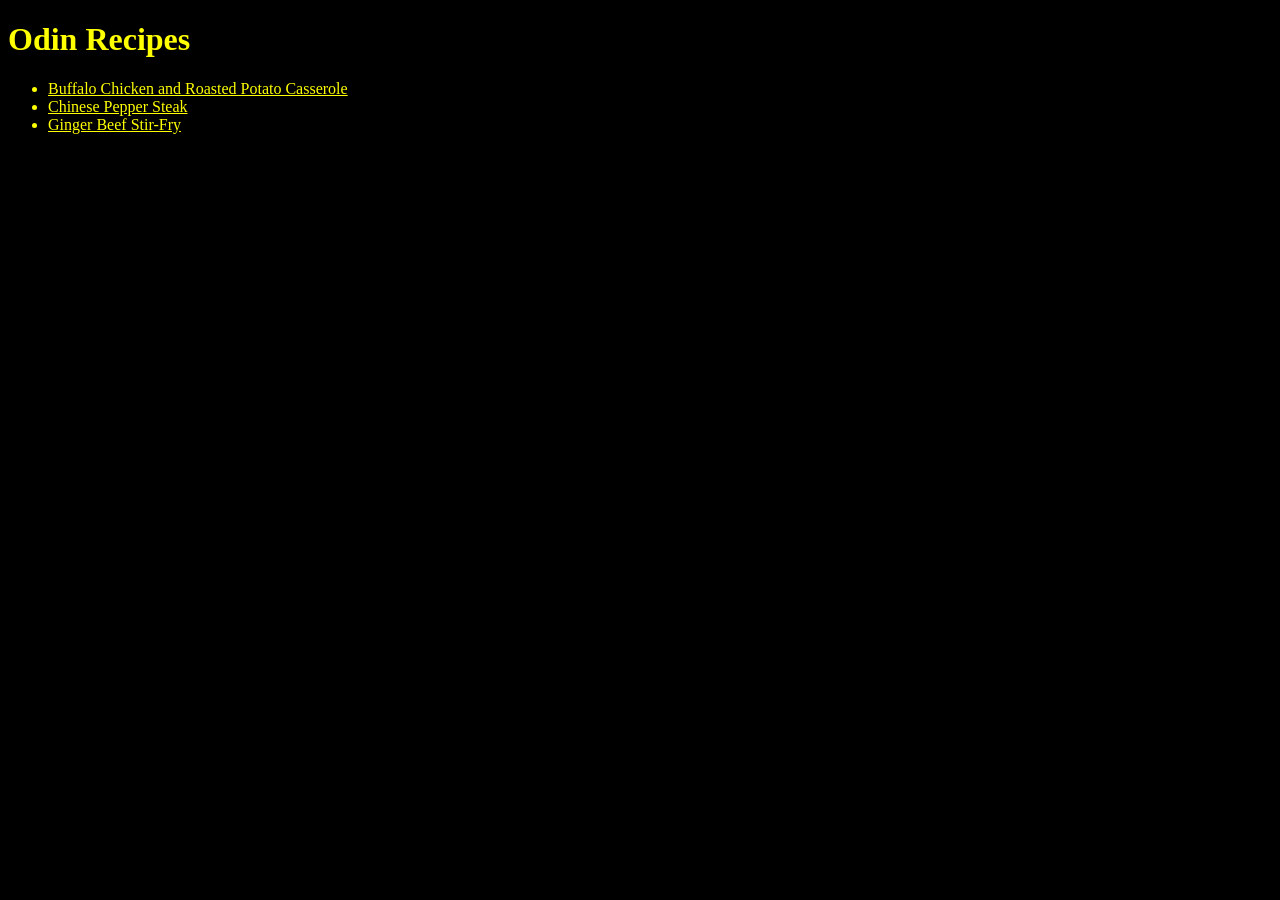
<file: index.html>
<!DOCTYPE html>
<html lang="en">
    <head>
        <meta charset="UTF-8">
        <title>Odin Recipes</title>
        <link rel="stylesheet" href="style.css">
    </head>

    <body id="title">
        <h1>Odin Recipes</h1>

    <ul>
        <li><a href="recipes/buffalo-chicken-casserole.html">Buffalo Chicken and Roasted Potato Casserole</a></li>
        <li><a href="recipes/chinese-pepper-steak.html">Chinese Pepper Steak</a></li>
        <li><a href="recipes/ginger-beef.html">Ginger Beef Stir-Fry</a></li>
    </ul>
    </body>
</html>
</file>
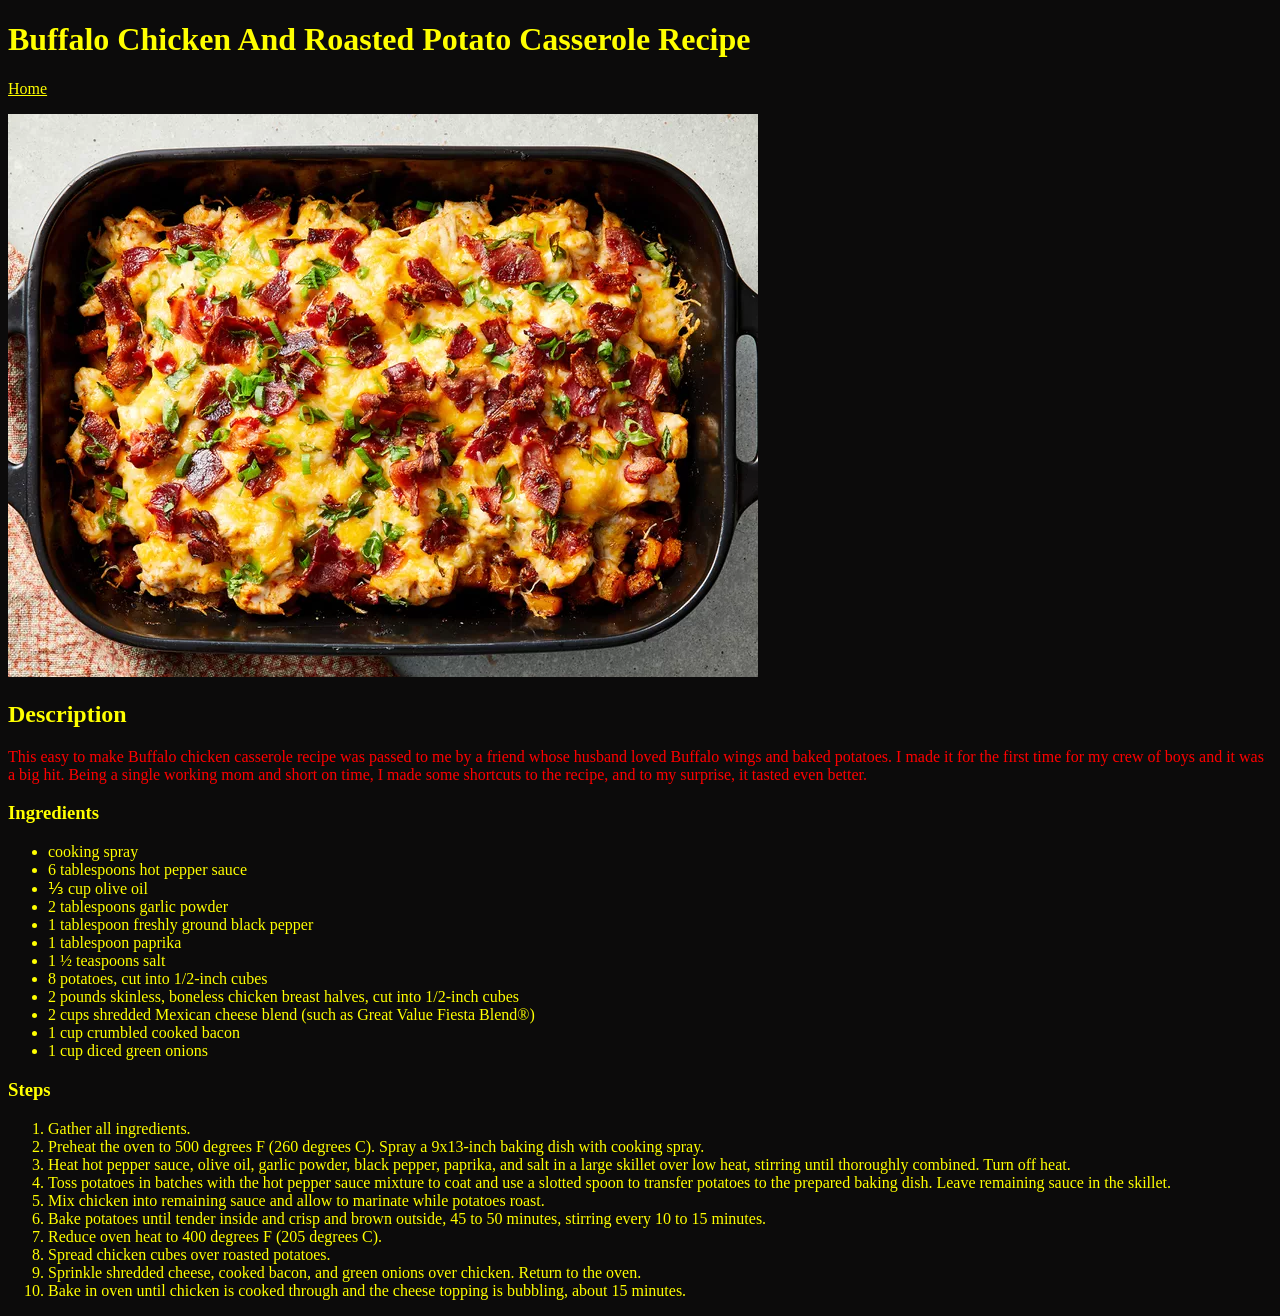
<file: recipes/buffalo-chicken-casserole.html>
<!DOCTYPE html>
<html lang="en">
    <head>
        <meta charset="UTF-8">
        <title>Buffalo Chicken And Roasted Potato Casserole</title>
        <style>
            * {
                color: yellow
            }

            body {
                background-color: rgb(12, 11, 11);
            }

            p {
                color: red;
            }
        </style>
    </head>
    <body>
        <h1>Buffalo Chicken And Roasted Potato Casserole Recipe</h1>
       
        <p>
            <a href="../index.html">Home</a>
        </p>

        <p>
            <img src="../images/buffalo-chicken-casserole.webp" alt="Buffalo Chicken and Roasted Potato Casserole" width="750" height="563"></img>
        </p>

        <p>
            <h2>Description</h2>
        </p>

        <p>
            This easy to make Buffalo chicken casserole recipe was passed to me by a friend whose husband loved Buffalo wings and baked potatoes. I made it for the 
            first time for my crew of boys and it was a big hit. Being a single working mom and short on time, I made some shortcuts to the recipe, and 
            to my surprise, it tasted even better.
        </p>

        <p>
            <h3>Ingredients</h3>
        </p>

        <ul>
            <li>cooking spray</li>
            <li>6 tablespoons hot pepper sauce</li>
            <li>⅓ cup olive oil</li>
            <li>2 tablespoons garlic powder</li>
            <li>1 tablespoon freshly ground black pepper</li>
            <li>1 tablespoon paprika</li>
            <li>1 ½ teaspoons salt</li>
            <li>8 potatoes, cut into 1/2-inch cubes</li>
            <li>2 pounds skinless, boneless chicken breast halves, cut into 1/2-inch cubes</li>
            <li>2 cups shredded Mexican cheese blend (such as Great Value Fiesta Blend®)</li>
            <li>1 cup crumbled cooked bacon</li>
            <li>1 cup diced green onions</li>
        </ul>

        <h3>Steps</h3>

        <ol>
            <li>Gather all ingredients.</li>
            <li>Preheat the oven to 500 degrees F (260 degrees C). Spray a 9x13-inch baking dish with cooking spray.</li>
            <li>Heat hot pepper sauce, olive oil, garlic powder, black pepper, paprika, and salt in a large skillet over low heat, stirring until thoroughly combined. Turn off heat.</li>
            <li>Toss potatoes in batches with the hot pepper sauce mixture to coat and use a slotted spoon to transfer potatoes to the prepared baking dish. Leave remaining sauce in the skillet.</li>
            <li>Mix chicken into remaining sauce and allow to marinate while potatoes roast.</li>
            <li>Bake potatoes until tender inside and crisp and brown outside, 45 to 50 minutes, stirring every 10 to 15 minutes.</li>
            <li>Reduce oven heat to 400 degrees F (205 degrees C).</li>
            <li>Spread chicken cubes over roasted potatoes.</li>
            <li>Sprinkle shredded cheese, cooked bacon, and green onions over chicken. Return to the oven.</li>
            <li>Bake in oven until chicken is cooked through and the cheese topping is bubbling, about 15 minutes.</li>
        </ol>
    </body>
</html>
</file>
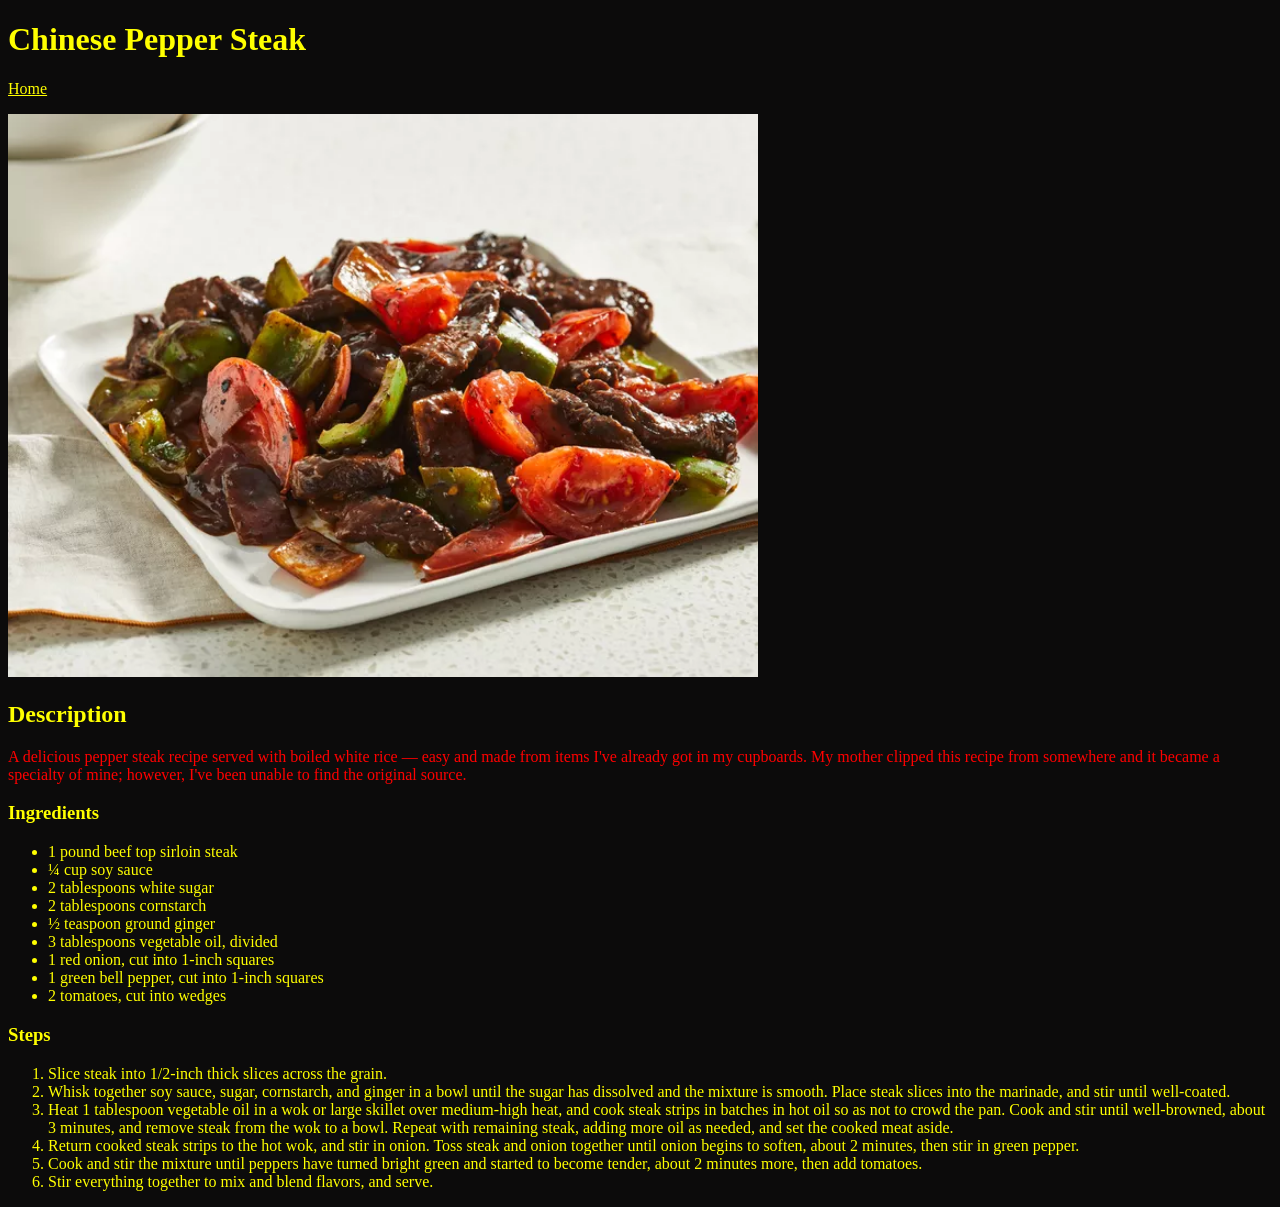
<file: recipes/chinese-pepper-steak.html>
<!DOCTYPE html>
<html lang="en">
    <head>
        <meta charset="UTF-8">
        <title>Chinese Pepper Steak</title>
        <style>
            * {
                color: yellow
            }

            body {
                background-color: rgb(12, 11, 11);
            }

            p {
                color: red;
            }
        </style>
    </head>

    <body>
        <h1>Chinese Pepper Steak</h1>
       
        <p>
            <a href="../index.html">Home</a>
        </p>

        <p>
            <img src="../images/chinese-pepper-steak.webp" alt="Ginger Beef Stir-Fry" width="750" height="563"></img>
        </p>

        <p>
            <h2>Description</h2>
        </p>

        <p>
            A delicious pepper steak recipe served with boiled white rice — easy and made from items I've already got in 
            my cupboards. My mother clipped this recipe from somewhere and it became a specialty of mine; however, I've been
            unable to find the original source.
        </p>

        <p>
            <h3>Ingredients</h3>
        </p>
        <ul>
            <li>1 pound beef top sirloin steak</li>
            <li>¼ cup soy sauce</li>
            <li>2 tablespoons white sugar</li>
            <li>2 tablespoons cornstarch</li>
            <li>½ teaspoon ground ginger</li>
            <li>3 tablespoons vegetable oil, divided</li>
            <li>1 red onion, cut into 1-inch squares</li>
            <li>1 green bell pepper, cut into 1-inch squares</li>
            <li>2 tomatoes, cut into wedges</li>
        </ul>

        <h3>Steps</h3>

        <ol>
            <li>Slice steak into 1/2-inch thick slices across the grain.</li>
            <li>Whisk together soy sauce, sugar, cornstarch, and ginger in a bowl until the sugar has dissolved and the mixture 
                is smooth. Place steak slices into the marinade, and stir until well-coated.</li>
            <li>Heat 1 tablespoon vegetable oil in a wok or large skillet over medium-high heat, and cook steak strips in batches 
                in hot oil so as not to crowd the pan. Cook and stir until well-browned, about 3 minutes, and remove steak from the 
                wok to a bowl. Repeat with remaining steak, adding more oil as needed, and set the cooked meat aside.</li>
            <li>Return cooked steak strips to the hot wok, and stir in onion. Toss steak and onion together until onion begins to soften, 
                about 2 minutes, then stir in green pepper.</li>
            <li>Cook and stir the mixture until peppers have turned bright green and started to become tender, about 2 minutes more, then add tomatoes.</li>
            <li>Stir everything together to mix and blend flavors, and serve.</li>
        </ol>
    </body>
</html>
</file>
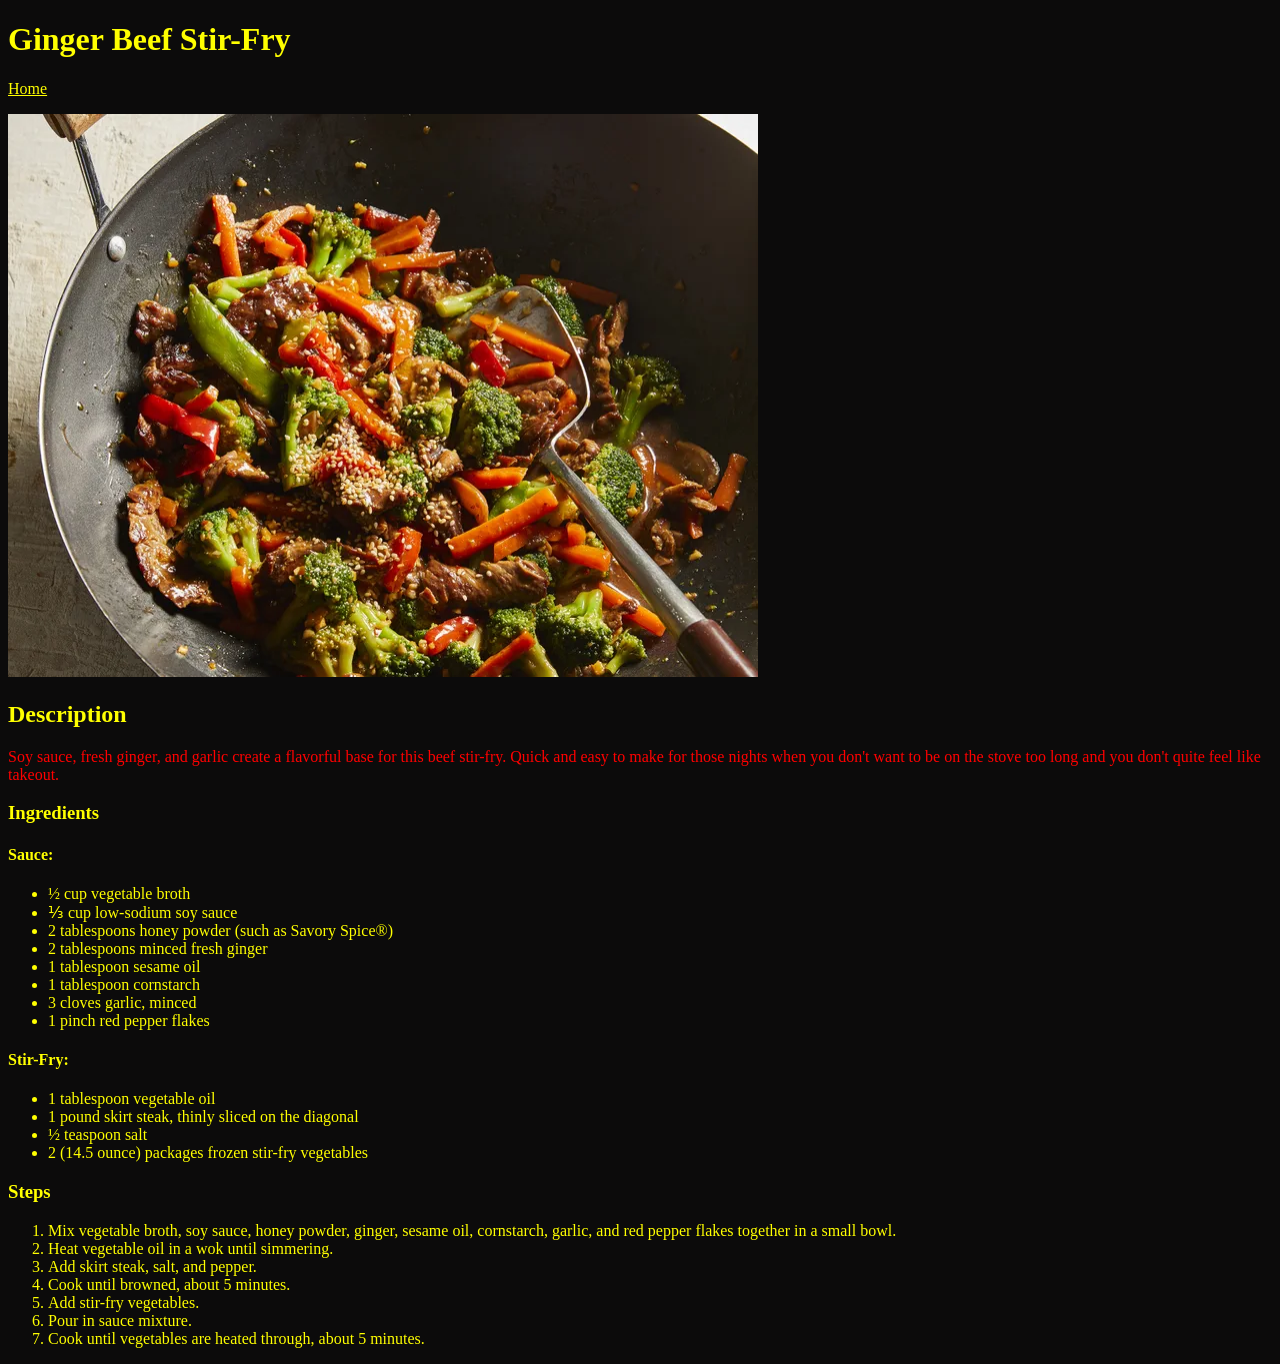
<file: recipes/ginger-beef.html>
<!DOCTYPE html>
<html lang="en">
    <head>
        <meta charset="UTF-8">
        <title>Ginger Beef Stir-Fry</title>
        <style>
            * {
                color: yellow
            }

            body {
                background-color: rgb(12, 11, 11);
            }

            p {
                color: red;
            }
        </style>
    </head>
    <body>
        <h1>Ginger Beef Stir-Fry</h1>
       
        <p>
            <a href="../index.html">Home</a>
        </p>

        <p>
            <img src="../images/ginger-beef.webp" alt="Ginger Beef Stir-Fry" width="750" height="563"></img>
        </p>

        <p>
            <h2>Description</h2>
        </p>

        <p>
            Soy sauce, fresh ginger, and garlic create a flavorful base for this beef stir-fry.
            Quick and easy to make for those nights when you don't want to be on the stove too long
            and you don't quite feel like takeout.
        </p>

        <p>
            <h3>Ingredients</h3>
        </p>
        <h4>Sauce:</h4>
        <ul>
            <li>½ cup vegetable broth</li>
            <li>⅓ cup low-sodium soy sauce</li>
            <li>2 tablespoons honey powder (such as Savory Spice®)</li>
            <li>2 tablespoons minced fresh ginger</li>
            <li>1 tablespoon sesame oil</li>
            <li>1 tablespoon cornstarch</li>
            <li>3 cloves garlic, minced</li>
            <li>1 pinch red pepper flakes</li>
        </ul>
        <h4>Stir-Fry:</h4>
        <ul>
            <li>1 tablespoon vegetable oil</li>
            <li>1 pound skirt steak, thinly sliced on the diagonal</li>
            <li>½ teaspoon salt</li>
            <li>2 (14.5 ounce) packages frozen stir-fry vegetables</li>
        </ul>

        <h3>Steps</h3>

        <ol>
            <li>Mix vegetable broth, soy sauce, honey powder, ginger, sesame oil, cornstarch, garlic, and red pepper flakes together in a small bowl.</li>
            <li>Heat vegetable oil in a wok until simmering.</li>
            <li>Add skirt steak, salt, and pepper.</li>
            <li>Cook until browned, about 5 minutes.</li>
            <li>Add stir-fry vegetables.</li>
            <li>Pour in sauce mixture.</li>
            <li>Cook until vegetables are heated through, about 5 minutes.</li>
        </ol>
    </body>
</html>
</file>
<file: style.css>
* {
    color: yellow;
}

#title {
    background-color: black;
}
</file>
